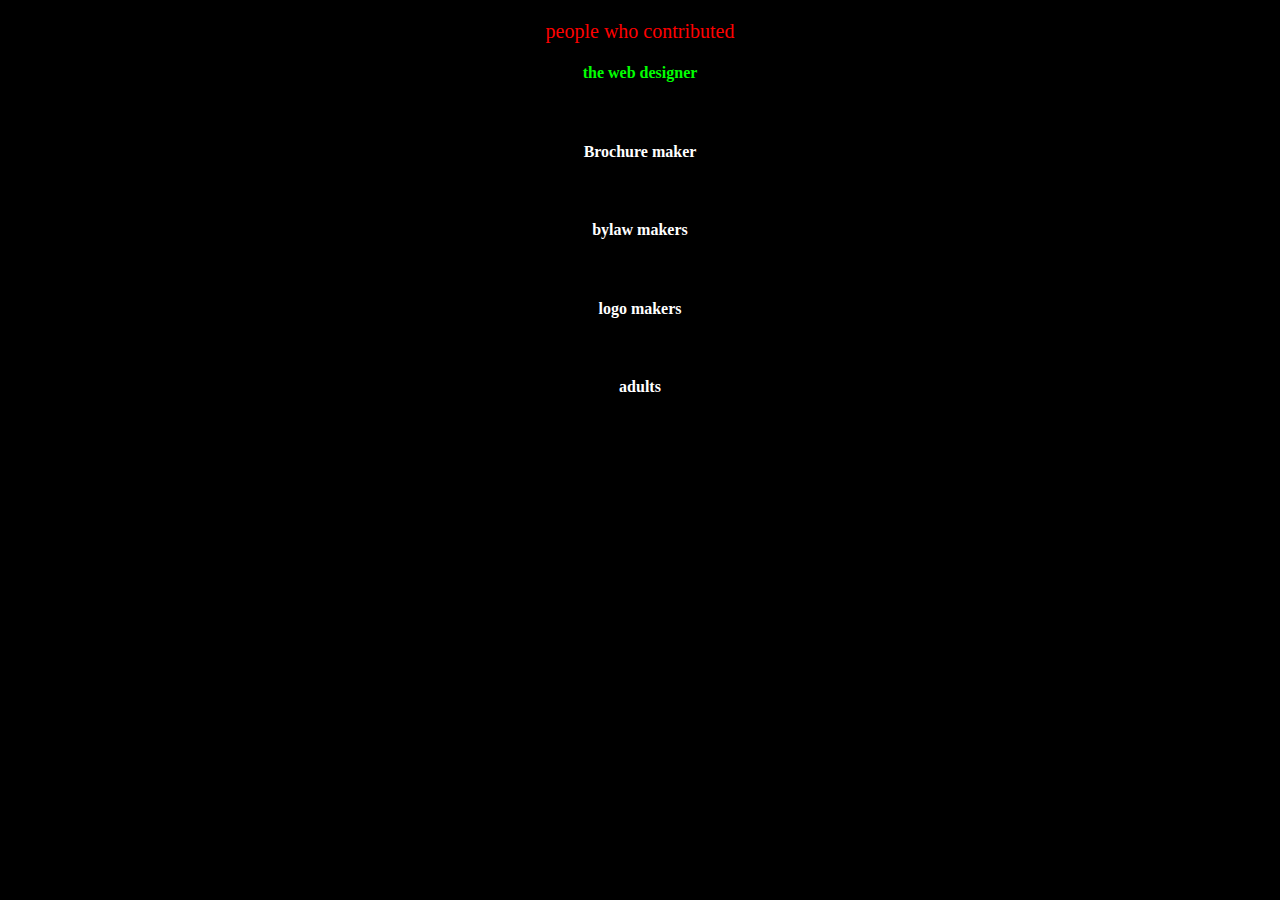
<file: creditimages.html>
<!DOCTYPE html>
<head>
</head>
<body style="background-color:black;">
 <html>
    <p style="text-align:center;color:red;font-size:20px;">people who contributed</p>
    <h4 style="color:lime;text-align:center;">the web designer</h4>
    <!--put image of web designer here-->
    <br>
    <h4 style="color:rgb(255, 255, 255);text-align:center;">Brochure maker</h4> <!-- dont know here fav color default to white-->   
        <!--put image of brochure maker here--> 
    <br>
    <h4 style="color:rgb(255, 255, 255);text-align:center;">bylaw makers</h4><!--again dont know their color default white-->
        <!--put image of bylaw makers here-->
    <br>
    <h4 style="color:rgb(255, 255, 255);text-align:center;">logo makers</h4><!--dont know color-->
    <!--put image of logo makers here-->    
    <br>
    <h4 style="color:rgb(255, 255, 255);text-align:center;">adults</h4><!--dont know color-->  
    <!--put image of web  here-->  
</html>   
</body>
</file>
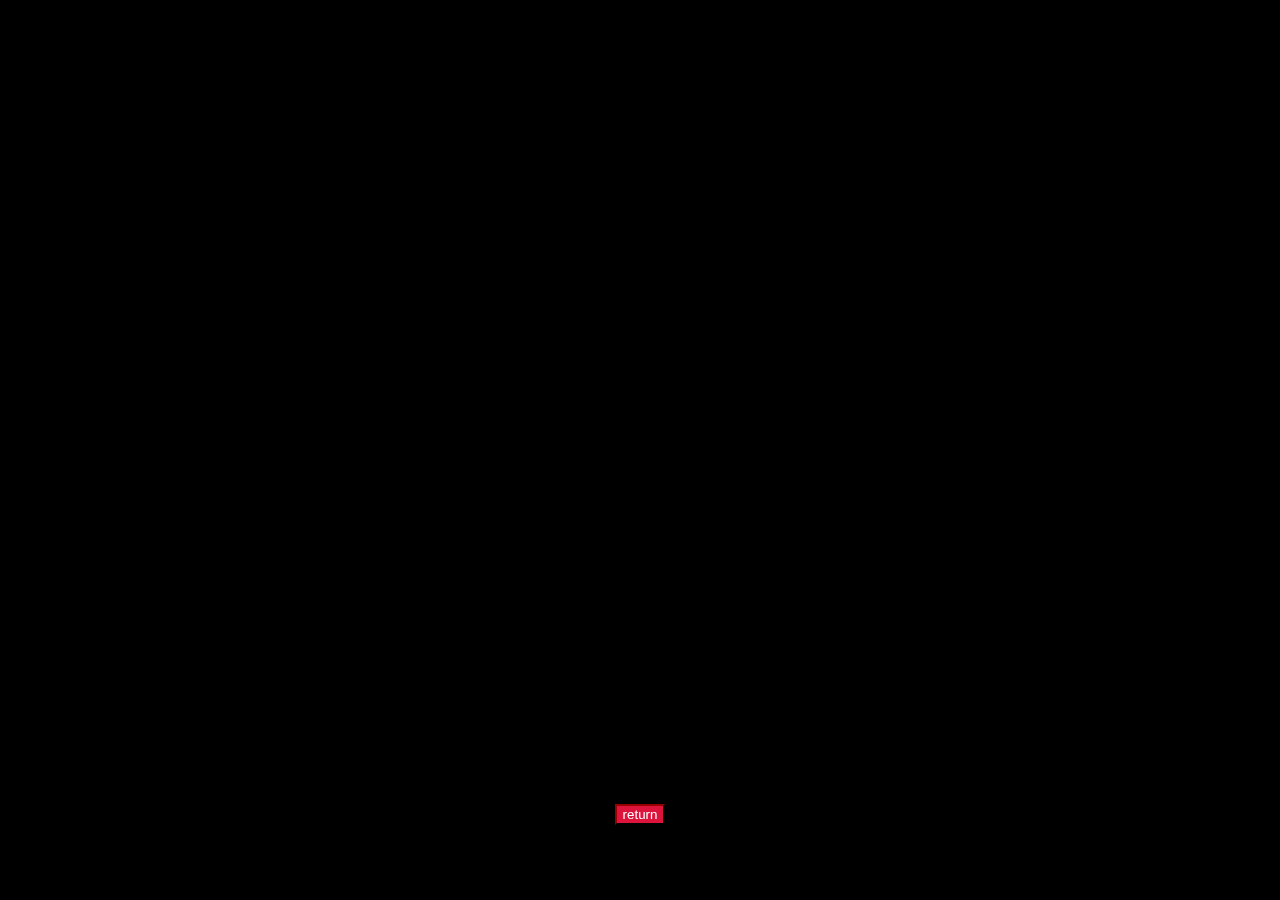
<file: credits.html>
<!DOCTYPE html>
<head>
    <title>graphic design credits</title>
</head>
<html>
    <link rel="stylesheet" href="credits.css">
<body style="background-color:black">
    <div id="page-transition"></div>

  <!-- your normal page content goes here -->


  <link rel="stylesheet" href="transition.css">
  <script src="transition.js" defer></script>
    <p style="font-size:30px; text-align:center;color:rgb(0, 0, 0);">credits</p>
    <ul style="text-align:center;color:rgb(0, 0, 0); font-size:30px">The program is only
    possible because of the
    participation of the
    students in the Graphic
    Design Course:<br>
    <br>
    Logo: Adlery Pesina &
    Quetzal Venegas<br>
    <br>
    Brochure: Seraphina Pich<br>
    <br>
    Bylaws: Carli Trebilcock<br>
    <br>
    Club Site: John Wisser<br>
    jtw0044@rfisd.me<br>
    <br>
    ...and of course, the lovely
    adults behind the scenes!<br>
    <br>
    Amber Ladd - Dean of
    CTE and Accountability<br>
    aladd@rfisd.us<br>
    <br>
    Jessica Rodrigue - CTE
    Teacher, AV Tech<br>
    jrodrigue@rfisd.us<br>
    <br>
    </ul>
    
    <a href="index.html"  style="color:rgb(255, 0, 0);text-align:center;;font-size:80px;text-decoration:none;"><button style="color:rgb(255, 255, 255); border-color:rgb(66, 0, 0); background-color: crimson;text-align: center;display: block; margin: 0 auto;">return</button></a>
</body>

<html>
</file>
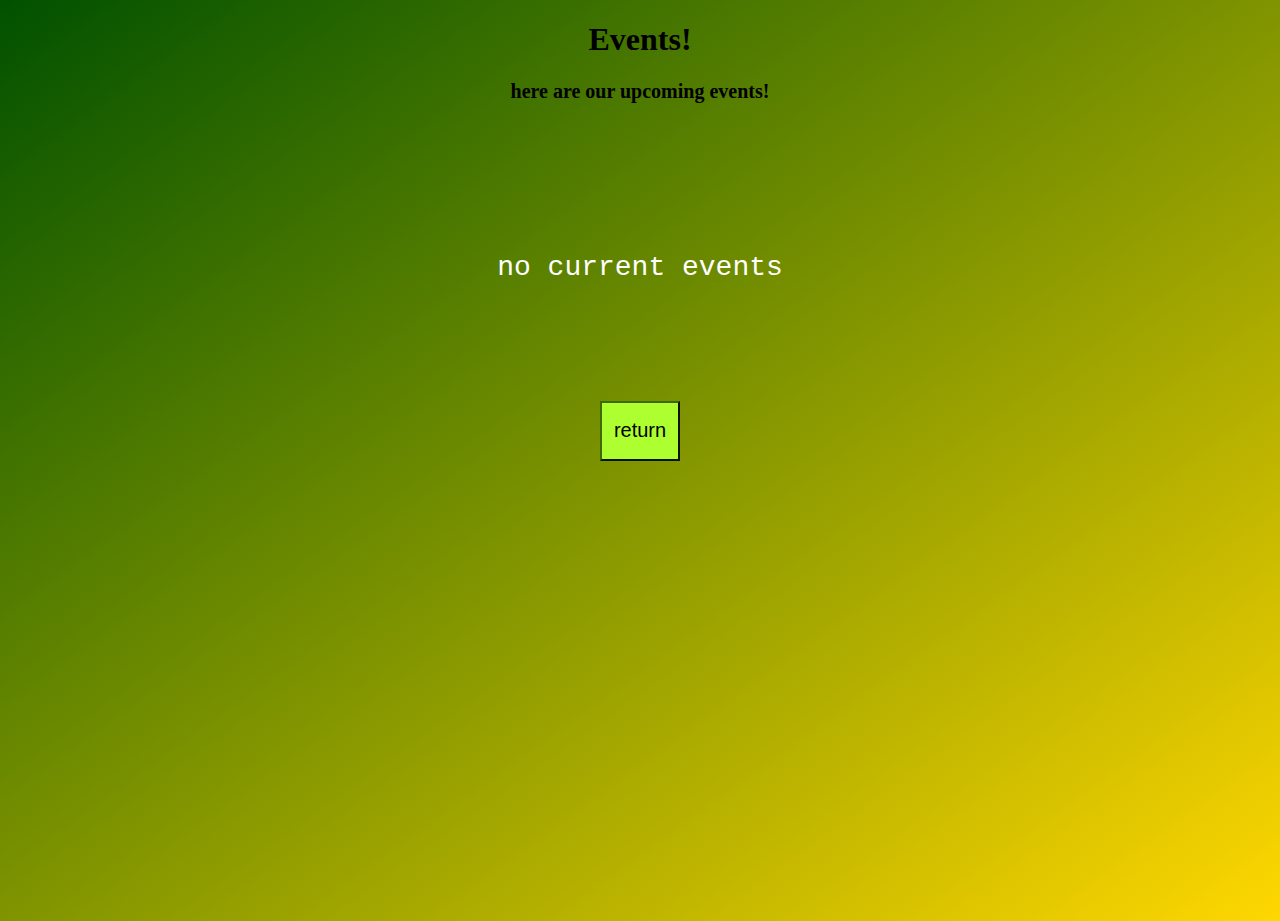
<file: events.html>
<!DOCTYPE html>

<head>
    <title>events!</title>
    <style>
        body {
            margin: 0;
            min-height: 100vh;
            background: linear-gradient(to bottom right, #005100, gold);
        }
    </style>
</head>

<body>
    <div id="page-transition"></div>

    <!-- your normal page content goes here -->



    <link rel="stylesheet" href="transition.css">
    <script src="transition.js" defer></script>
    <h1 style="text-align: center; color:rgb(0, 0, 0)">Events!</h1>
    <h3 style="font-size:20px; text-align:center;">here are our upcoming events!</h3>
    <pre style="text-align: center; font-size:28px;color:rgb(0, 0, 0)">
    <strong></strong><br></li>
    <p style="color:rgb(255, 255, 255);text-align:center;">no current events</p>
    </pre>
    <div id="navigation" style="display: flex; justify-content: center; margin-top: 20px;">
        <a href="index.html"><button
                style="background-color: greenyellow; border-color: rgb(62, 104, 0);height:60px;width:80px;font-size:20px">return</button></a>
    </div>
</body>
<script>
</script>
</file>
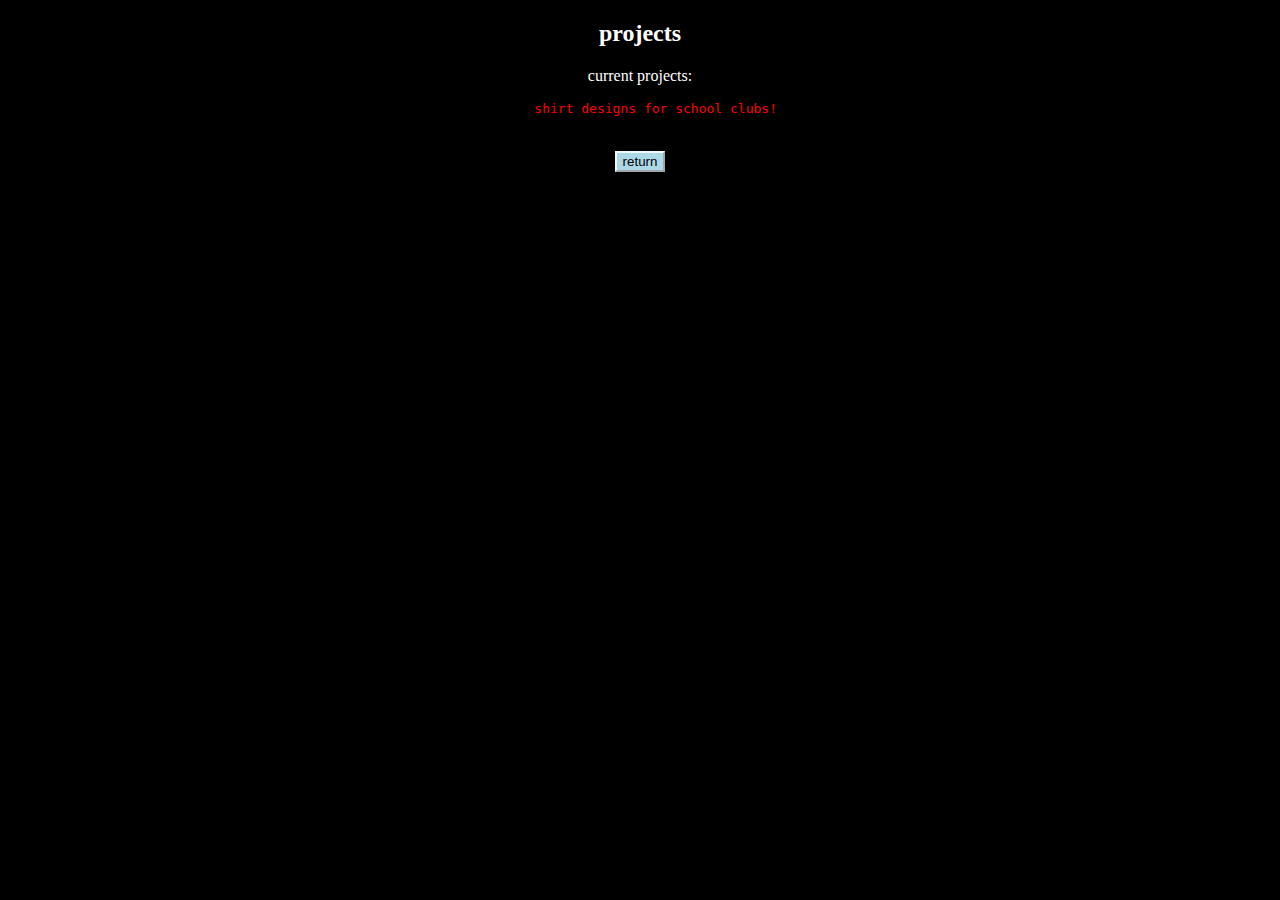
<file: projects.html>
<!DOCTYPE html>
<head>
    <title></title>
    <style>
    </style>
</head>
<body style="background-color:black; color:white;">
    <div id="page-transition"></div>

  <!-- your normal page content goes here -->


  <link rel="stylesheet" href="transition.css">
  <script src="transition.js" defer></script>
    <link rel="stylesheet" href="projects.css">
    <h2>projects</h2>
    <p>current projects:</p>
    <pre id="projects">
    shirt designs for school clubs!
    </pre>
    <div style="display: flex; justify-content: center; margin-top: 20px;">
        <button id="return" style="background-color:lightblue;border-color:aliceblue">
            <a href="index.html" style="color:black; text-decoration:none;">return</a>
        </button>
    </div>
</body>
<script>
</script>
</file>
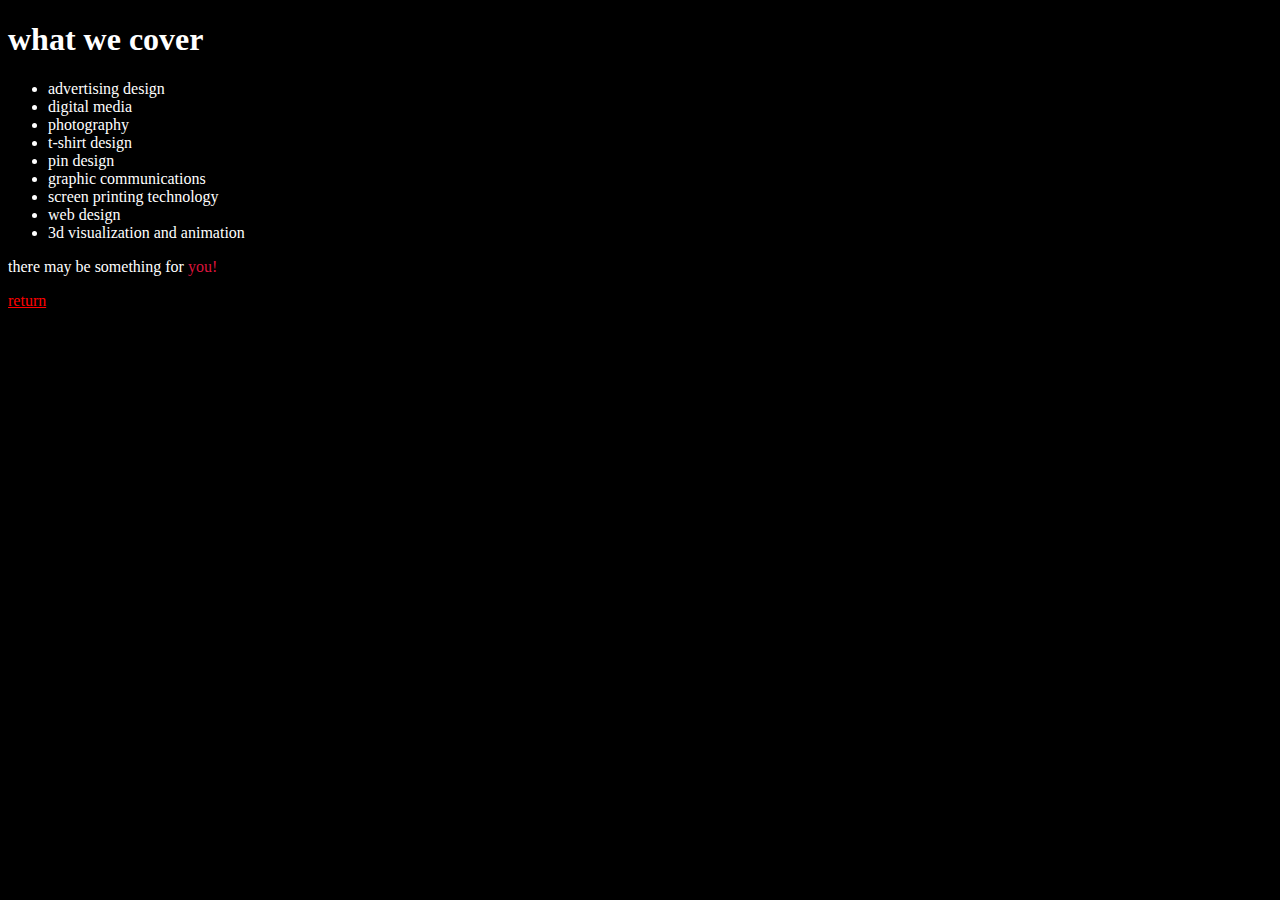
<file: zbases.html>
<!DOCTYPE html>
<head>
    <style>
        ul{
            color: white;
        }
        h1 {
            color: white;
        }
        #return{
            color:red;
        }
    </style>
</head>
<body style="background-color:black;">
    <div id="page-transition"></div>

  <!-- your normal page content goes here -->


  <link rel="stylesheet" href="transition.css">
  <script src="transition.js" defer></script>
<html>
    <h1>what we cover</h1>
    <ul>
    <li>advertising design
    <li>digital media
    <li>photography
    <li>t-shirt design
    <li> pin design
    <li> graphic communications
    <li> screen printing technology
    <li>  web  design
    <li>  3d visualization and animation
    </ul>
    <p style="color:white"> there may be something for<span style="color:crimson"> you!</span></p>
    <a id="return" href="index.html" style="align-items: center;">return</a>
    
</html>
</body>
</file>
<file: credits.css>
/* background image */
body::before {
    content: "";
    position: fixed;
    top: 0;
    left: 0;
    width: 100%;
    height: 100%;
    background: url("https://iili.io/KBM0VLl.md.jpg") no-repeat center center;
    background-size: cover;
    z-index: -1;
}
</file>
<file: transition.css>
/* Simple fade overlay */
#page-transition {
  position: fixed;
  inset: 0;
  background: black;
  z-index: 9999;
  opacity: 1;
  /* start covered so first load will fade */
  pointer-events: auto;
  transition: opacity 0.8s ease-in-out;
  /* default (used by fade-out) */
}

/* Reveal page when ready */
#page-transition.fade-out {
  opacity: 0;
  pointer-events: none;
  transition: opacity 0.8s ease-in-out;
  /* quick reveal */
}

/* Cover page when leaving */
#page-transition.fade-in {
  opacity: 1;
  pointer-events: auto;
  transition: opacity 3s ease-in-out;
  /* slow 2–4s cover; tweak to taste */
}

/* Respect reduced motion */
@media (prefers-reduced-motion: reduce) {

  #page-transition,
  #page-transition.fade-out,
  #page-transition.fade-in {
    transition: none !important;
  }
}
</file>
<file: projects.css>
h2{
 text-align:center;
}
p {
    text-align:center;
    color:white
}
#projects{
    text-align:center;
    color:red;
}
body{
    color:lime;
}
</file>
